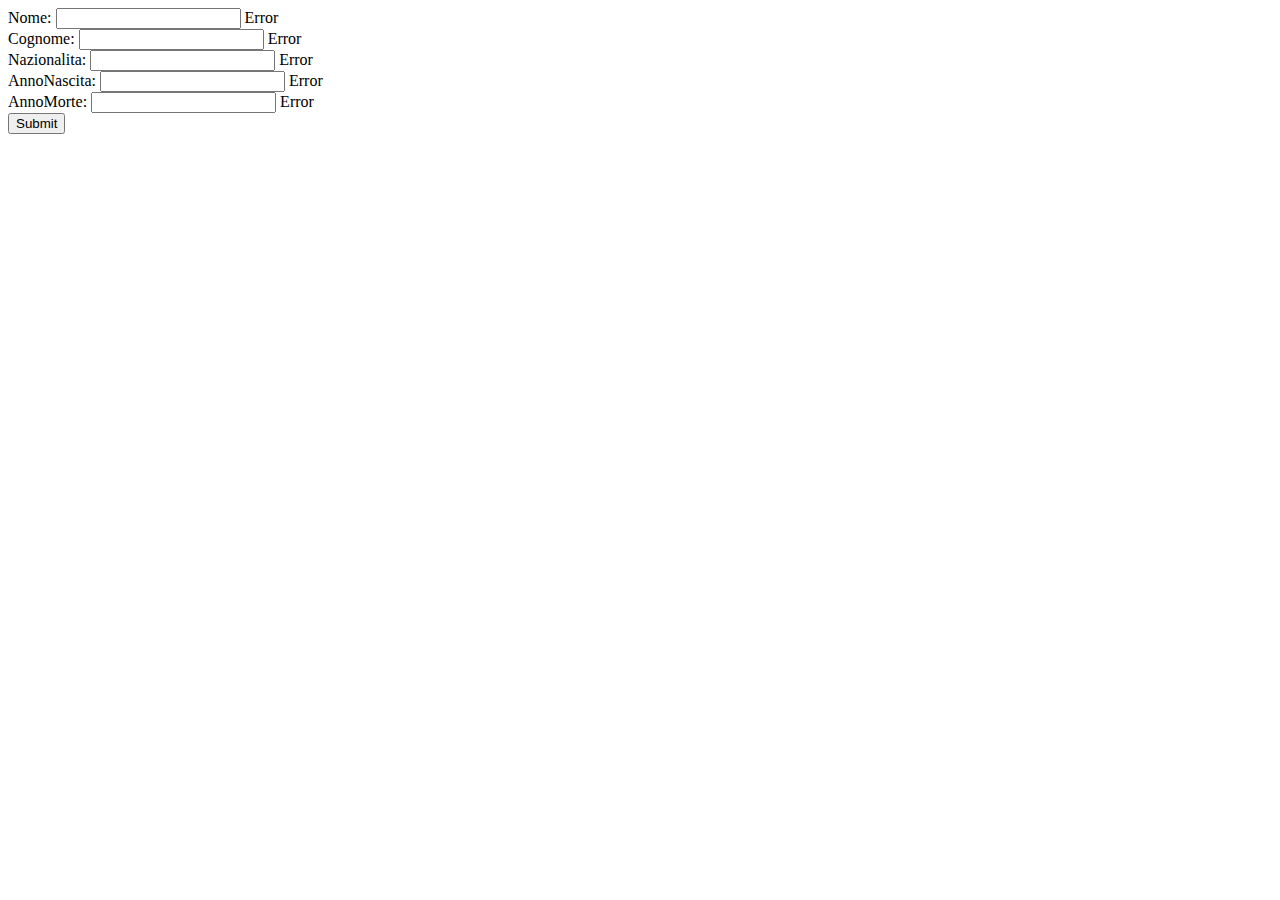
<file: A1/src/main/resources/templates/artista/formartista.html>
<!DOCTYPE HTML>
<html xmlns:th="http://www.thymeleaf.org">
<head>
<title>Nuovo artista</title>
<meta http-equiv="Content-Type" content="text/html; charset=UTF-8" />
</head>
<body>
<form action="#" th:action="@{/artista}" th:object="${artista}"
		method="post">
		<div>
			<div>
				<span th:text="#{label.nome}">Nome: </span> <span><input
					type="text" th:field="*{nome}" /></span> <span
					th:if="${#fields.hasErrors('nome')}" th:text="#{label.mandatory}">Error</span>
			</div>
			<div>
				<span th:text="#{label.cognome}">Cognome: </span> <span><input
					type="text" th:field="*{cognome}" /></span> <span
					th:if="${#fields.hasErrors('cognome')}"
					th:text="#{label.mandatory}">Error</span>
			</div>
			<div>
				<span th:text="#{label.nazionalita}">Nazionalita: </span> <span><input
					type="text" th:field="*{nazionalita}" /></span> <span
					th:if="${#fields.hasErrors('nazionalita')}"
					th:text="#{label.mandatory}">Error</span>
			</div>
			<div>
				<span th:text="#{label.annoNascita}">AnnoNascita: </span>  <span><input
					type="text" th:field="*{annoNascita}" /></span> 
<!-- 					 <select id="anno"
          			name="anno" >
				    <option>January</option>      
				    <option>February</option>      
				    <option>March</option>      
				    <option>April</option>      
				    <option>May</option>      
				    <option>June</option>      
				    <option>July</option>      
				    <option>August</option>      
				    <option>September</option>      
				    <option>October</option>      
				    <option>November</option>      
				    <option>December</option>      
  					</select> --><span
					th:if="${#fields.hasErrors('annoNascita')}"
					th:text="#{label.data}">Error</span>
			</div>
			<span th:text="#{label.annoMorte}">AnnoMorte: </span> <span><input
				type="text" th:field="*{annoMorte}" /></span> <span
				th:if="${#fields.hasErrors('annoMorte')}" th:text="#{label.data}">Error</span>
		</div>
		<div>
			<input type="submit" name="submit"/>
		</div>
	</form>
	</body>
</html>
</file>
